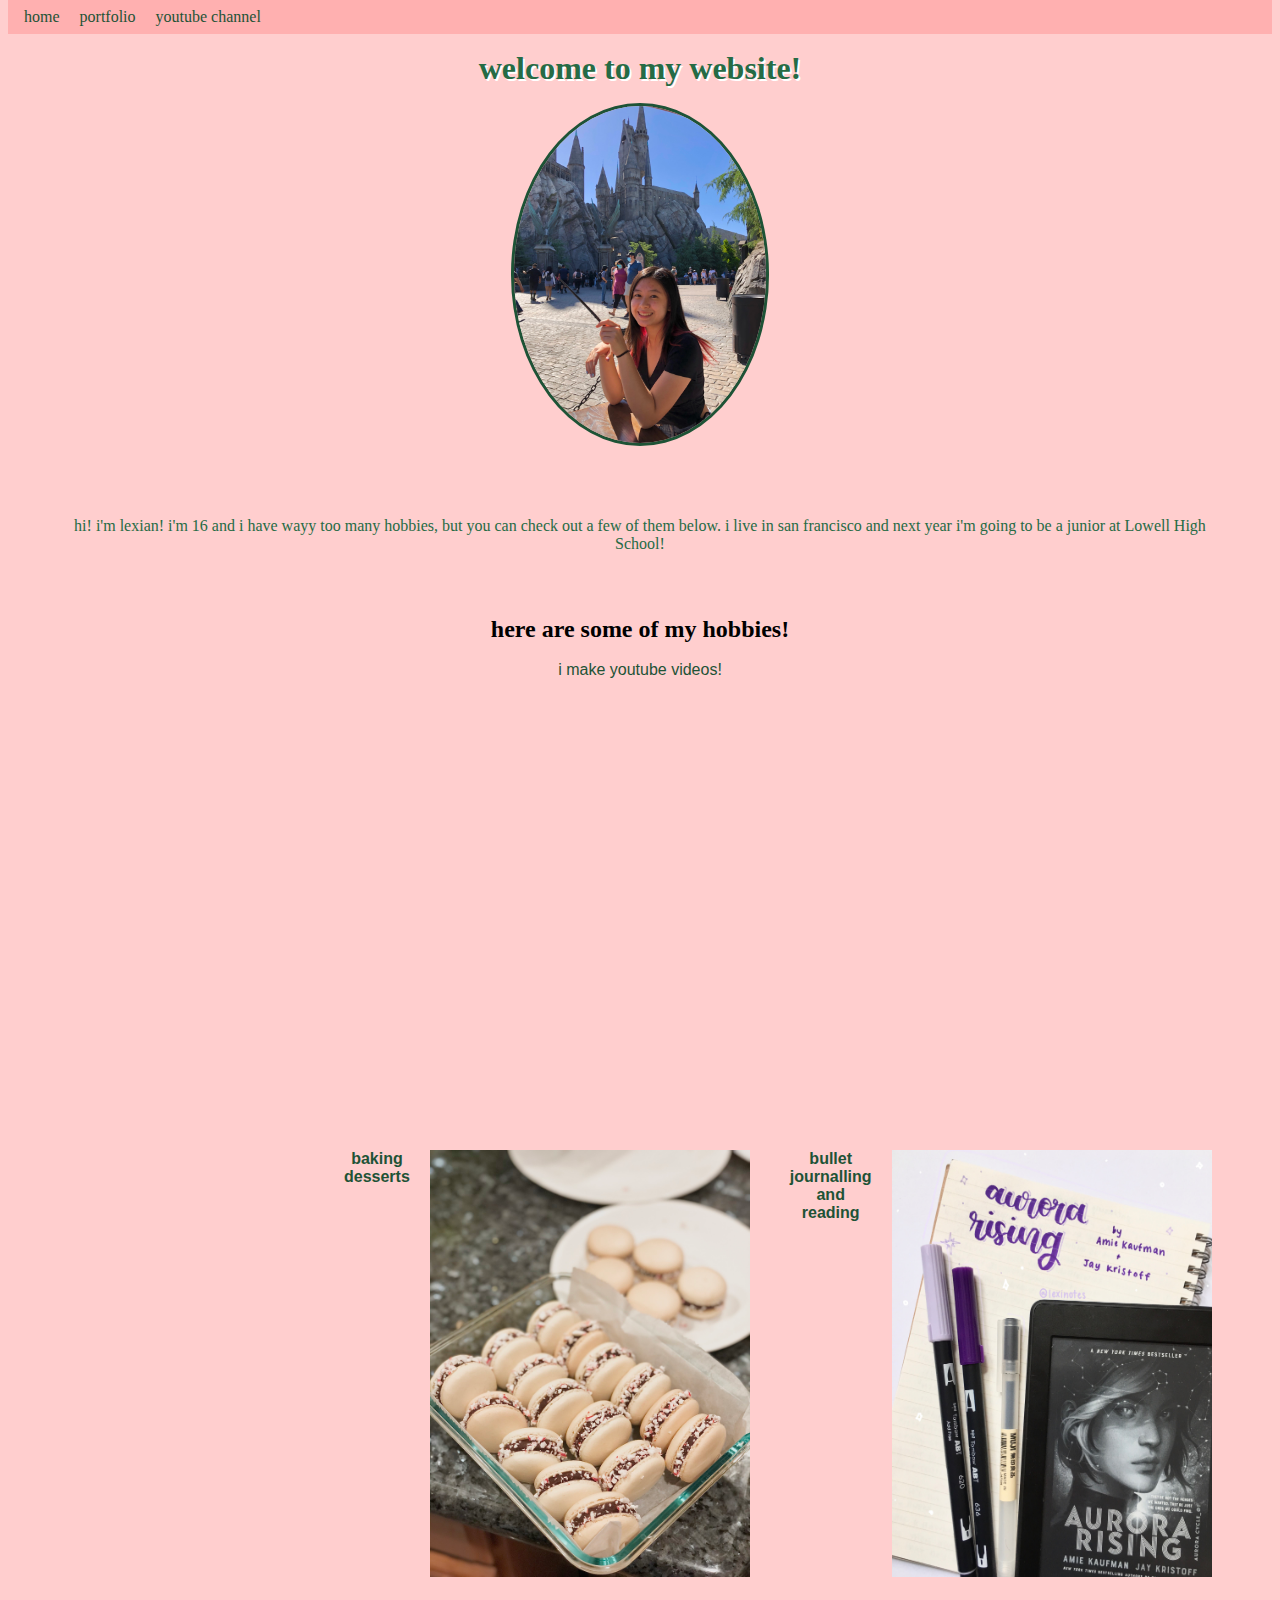
<file: index.html>
<!DOCTYPE html>
<html>

<head>

	<title>home</title>
	<meta charset="utf-8" />
	<meta http-equiv="X-UA-Compatible" content="IE=edge" />
	<meta name="viewport" content="width=device-width, initial-scale=1" />

	<!-- link the webpage's stylesheet -->
	<link rel="stylesheet" href="/style.css" />

	<!-- link the webpage's JavaScript file -->
	<script src="/script.js" defer>
	</script>

</head>

<body>
	<nav>
		<ul class='nav-bar'>
			<li class='nav-elements'>
				<a href='index.html'> home </a>
			</li>
			<li class='nav-elements'>
				<a href='portfolio.html'> portfolio </a>
			</li>
			<!-- <li class='nav-elements'>
				<a href='hobbies.html'> hobbies </a>
			</li> -->
      <li class='nav-elements' >
        <a href='youtube.html'> youtube channel </a>
      </li>
       <!-- <li class='nav-elements' >
        <a href='books.html'> books! </a>
      </li> -->
		</ul>
	</nav>

	<h1>welcome to my website!</h1>

	<img id='me' src="assets/me.jpg" alt="a picture of me sitting on a table with hogwarts from harry potter in the background">

    <p id='blurb'> hi! i'm lexian! i'm 16 and i have wayy too many hobbies, but you can check out a few of them below. i live in san francisco and next year i'm going to be a junior at Lowell High School! </p>
    
    <main>
      <h2> here are some of my hobbies! </h2>
      <br> 
      <p class='hobby-titles' > i make youtube videos! </p>
        <br>
          
        <iframe width="560" height="315" src="https://www.youtube.com/embed/Vr4EopVttyI" title="YouTube video player" frameborder="0" allow="accelerometer; autoplay; clipboard-write; encrypted-media; gyroscope; picture-in-picture" allowfullscreen> my most recent youtube video </iframe>
        <br></br>
        <br></br>

      <div class='hobbies-table-div'>
      
        <br>
        <br>
          
        <h4 class='hobby-titles'> baking desserts </h4>
        <img id='macarons' src="assets/baking.jpg" alt="a picture of macarons, white french sandwich cookies with a layer of chocolate in between with crushed candy canes on the edges" >
          
        <br>

          
        <h4 class='hobby-titles'> bullet journalling and reading </h4>
        <img id='bulletjournal' src="assets/bujo.jpg" alt="a picture of a page in a notebook, titled aurora rising, with pens scattered around and a tablet with an image of the book's cover" >
        <br>
      
        

        
      </div>
      
      
     
      

      <main>
  </body>
</html>
</file>
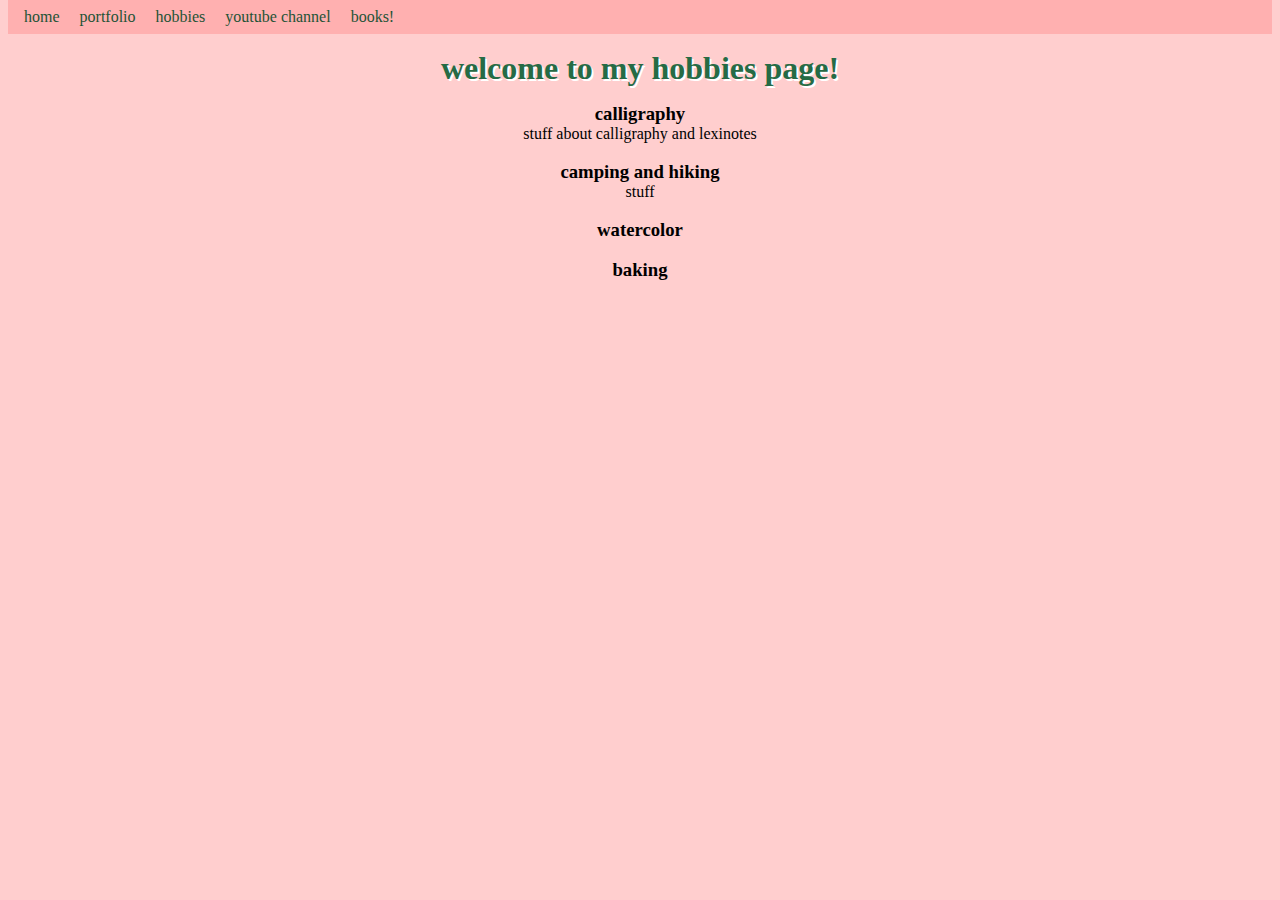
<file: hobbies.html>
<!DOCTYPE html>
<html>
  <head>
    
    <title>hobbies</title>
    <meta charset="utf-8" />
	  <meta http-equiv="X-UA-Compatible" content="IE=edge" />
	  <meta name="viewport" content="width=device-width, initial-scale=1" />

	  <!-- link the webpage's stylesheet -->
	  <link rel="stylesheet" href="/style.css" />

	  <!-- link the webpage's JavaScript file -->
	  <script src="/script.js" defer></script>

  </head>
  
  <body>

    <nav> 
      <ul<nav> 
      <ul class='nav-bar'> 
        <li class='nav-elements'>
          <a href='index.html' > home </a>
        </li>
        <li class='nav-elements'>
          <a href='portfolio.html' > portfolio </a>
        <li class='nav-elements'>
          <a href='hobbies.html' > hobbies </a>
          </li>
        <li class='nav-elements' >
        <a href='youtube.html'> youtube channel </a>
      </li>
       <li class='nav-elements' >
        <a href='books.html'> books! </a>
      </li>
      </ul>
    </nav>
    
    <h1>welcome to my hobbies page!</h1>
    
    <main>
      <h3> calligraphy </h3>
      <p> stuff about calligraphy and lexinotes </p>
      <img>

      <h3> camping and hiking  </h3>
      <p> stuff </p>
      <img>

      <h3> watercolor </h3>
      <p>
      <img>

      <h3> baking </h3>
      <p>
      <img>


      

    </main>
    
    
    
  </body>
</html>
</file>
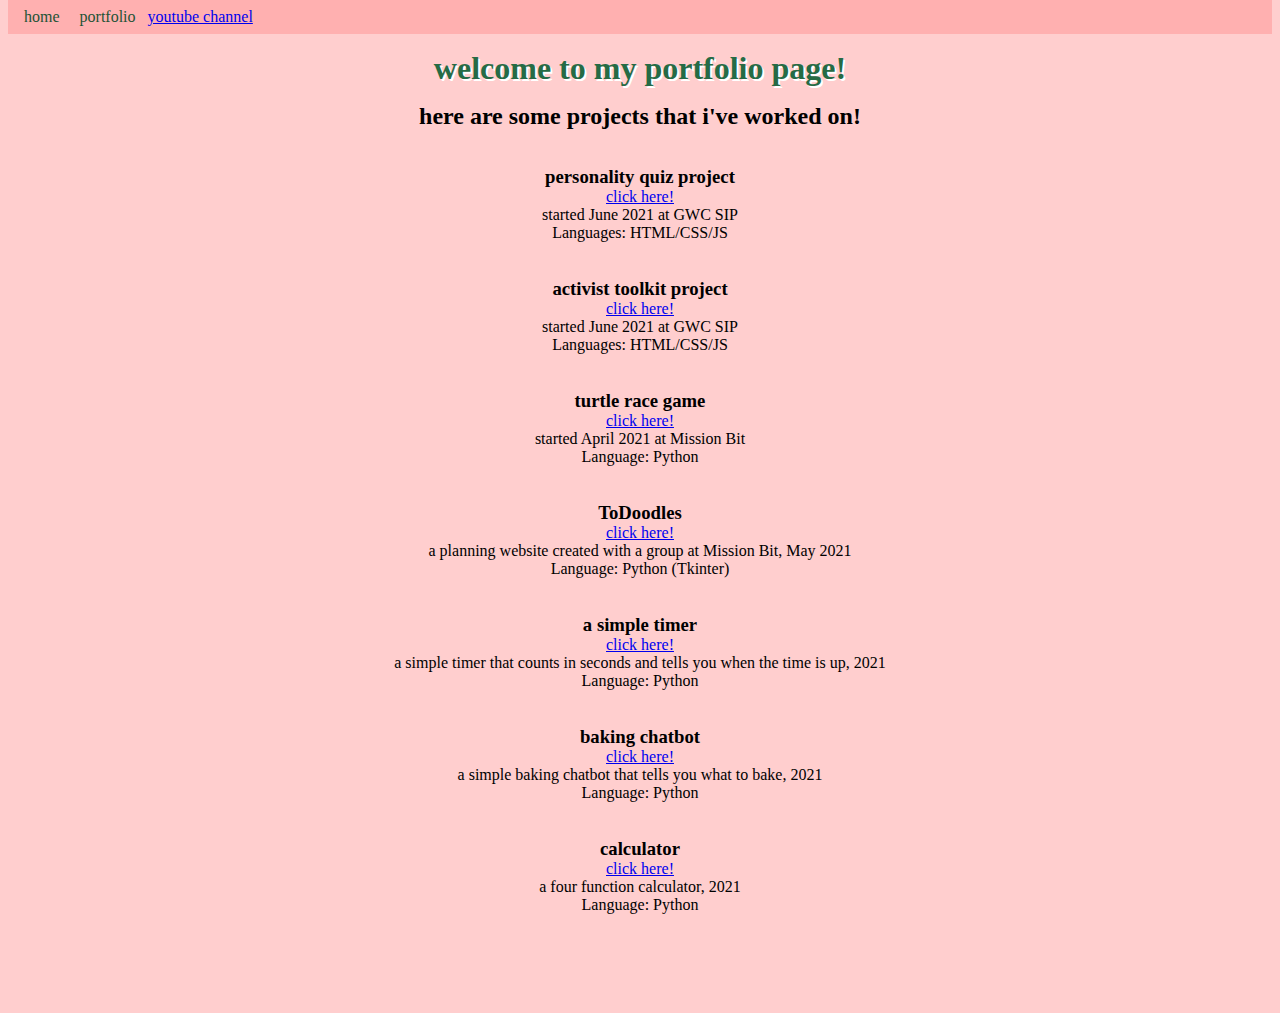
<file: portfolio.html>
<!DOCTYPE html>
<html>

<head>

	<title>portfolio</title>
	<meta charset="utf-8" />
	<meta http-equiv="X-UA-Compatible" content="IE=edge" />
	<meta name="viewport" content="width=device-width, initial-scale=1" />

	<!-- link the webpage's stylesheet -->
	<link rel="stylesheet" href="/style.css" />

	<!-- link the webpage's JavaScript file -->
	<script src="/script.js" defer>
	</script>

</head>

<body>

	<nav>
		<ul<nav>
			<ul class='nav-bar'>
				<li class='nav-elements'>
					<a href='index.html'> home </a>
				</li>
				<li class='nav-elements'>
					<a href='portfolio.html'> portfolio </a>
				</li>
				<!-- <li class='nav-elements'>
					<a href='hobbies.html'> hobbies </a>
        <li class='nav-elements' > -->
        <a href='youtube.html'> youtube channel </a>
      </li>
       <!-- <li class='nav-elements' >
        <a href='books.html'> books! </a>
      </li> -->
			</ul>
	</nav>

	<h1>welcome to my portfolio page!</h1>
  <h2> here are some projects that i've worked on!</h2>
  <br> </br>
	<main>
    <div class='projects'>
      <div class='project1'>
        <h3> personality quiz project </h3>
        <a href = 'https://replit.com/@LexianNguyen1/daynight-personality-quiz#script.js' > click here! </a>
        <p> started June 2021 at GWC SIP </p>
        <p> Languages: HTML/CSS/JS </p>
        <br></br>
      </div>
      <div class='project2'>
        <h3> activist toolkit project </h3>
        <a href='https://replit.com/@LexianNguyen1/Lexian-Activist-Toolkit#style.css'> click here! </a>
        <p> started June 2021 at GWC SIP </p>
        <p> Languages: HTML/CSS/JS </p>
        <br> </br>
      </div>
      <div class='project3'>
        <h3> turtle race game </h3>
        <a href='https://github.com/lexinguyen/Turtle_Race/blob/main/turtle_race.py'> click here! </a>
        <p> started April 2021 at Mission Bit </p>
        <p> Language: Python </p>
        <br> </br>
        </div>
      <div class='project4'>
        <h3> ToDoodles </h3>
        <a href='https://github.com/lexinguyen/ToDoodles'> click here! </a>
        <p> a planning website created with a group at Mission Bit, May 2021 </p>
        <p> Language: Python (Tkinter) </p>
        <br> </br>
      <div class='project5'>
        <h3> a simple timer </h3>
        <a href='https://replit.com/@lexnguyen/stopwatch#main.py'> click here! </a>
        <p> a simple timer that counts in seconds and tells you when the time is up, 2021 </p>
        <p> Language: Python </p>
        <br> </br>
        </div>

      <div class='project6'>
        <h3> baking chatbot </h3>
        <a href='https://replit.com/@lexnguyen/chatbotbaking?v=1'> click here! </a>
        <p> a simple baking chatbot that tells you what to bake, 2021 </p>
        <p> Language: Python </p>
        <br> </br>
        </div>
      <div class='project7'>
        <h3> calculator </h3>
        <a href='https://replit.com/@lexnguyen/Calculator#main.py'> click here! </a>
        <p> a four function calculator, 2021 </p>
        <p> Language: Python </p>
        <br> </br>
        </div>
	</main>

    
    
    
  </body>
</html>
</file>
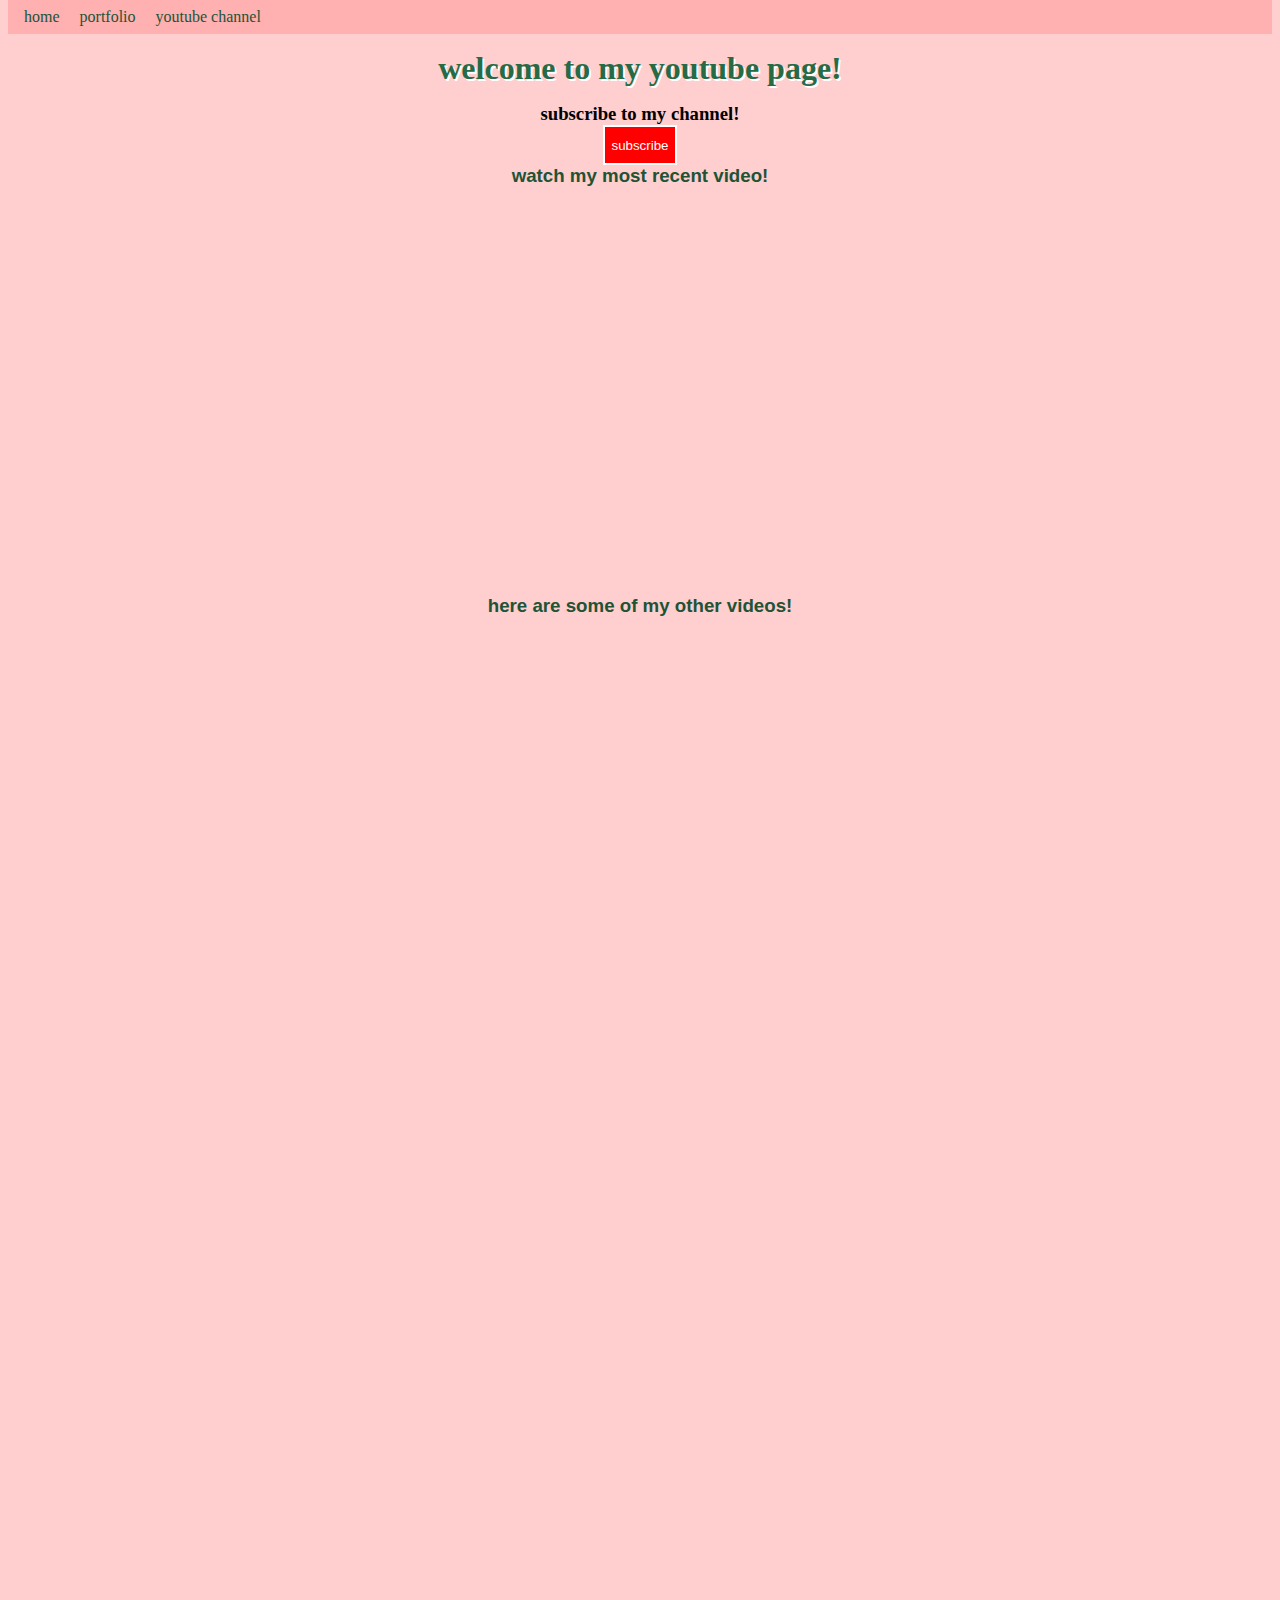
<file: youtube.html>
<!DOCTYPE html>
<html>
  <head>
    
    <title>youtube</title>
    <meta charset="utf-8" />
	  <meta http-equiv="X-UA-Compatible" content="IE=edge" />
	  <meta name="viewport" content="width=device-width, initial-scale=1" />

	  <!-- link the webpage's stylesheet -->
	  <link rel="stylesheet" href="/style.css" />

	  <!-- link the webpage's JavaScript file -->
	  <script src="/script.js" defer></script>

  </head>
  
  <body>

    <nav> 
      <ul<nav> 
      <ul class='nav-bar'> 
        <li class='nav-elements'>
          <a href='index.html' > home </a>
        </li>
        <li class='nav-elements'>
          <a href='portfolio.html' > portfolio </a>
        <!-- <li class='nav-elements'>
          <a href='hobbies.html' > hobbies </a>
          </li> -->
        <li class='nav-elements' >
        <a href='youtube.html'> youtube channel </a>
      </li>
       <!-- <li class='nav-elements' >
        <a href='books.html'> books! </a>
      </li> -->
      </ul>
    </nav>
    
    <h1>welcome to my youtube page!</h1>
    
    <main>

      <h3 id='subtochan'> subscribe to my channel! <h3>
        
          <input id='sub' type=button onClick="parent.open('https://www.youtube.com/channel/UCACFj5b_IVYitWFoNtdn94w')" value='subscribe' >
          <br>

      <p class='hobby-titles' > watch my most recent video! </p>
        <br>
        </br>
          
        <iframe width="560" height="315" src="https://www.youtube.com/embed/Vr4EopVttyI" title="YouTube video player" frameborder="0" allow="accelerometer; autoplay; clipboard-write; encrypted-media; gyroscope; picture-in-picture" allowfullscreen> my most recent youtube video </iframe>

        <br>
        <br>
        <br>
      <div class='otherytvids'>

        <p class='hobby-titles'> here are some of my other videos! </p>
        <br>
        <br>
        <iframe width="560" height="315" src="https://www.youtube.com/embed/iAP5vaMgdNM" title="YouTube video player" frameborder="0" allow="accelerometer; autoplay; clipboard-write; encrypted-media; gyroscope; picture-in-picture" allowfullscreen></iframe>
        <br>
        <br>
        <iframe width="560" height="315" src="https://www.youtube.com/embed/xi4zS8GWfdc" title="YouTube video player" frameborder="0" allow="accelerometer; autoplay; clipboard-write; encrypted-media; gyroscope; picture-in-picture" allowfullscreen></iframe>

        <br>
        <br>

        <iframe width="560" height="315" src="https://www.youtube.com/embed/QHeL1m6AyKA" title="YouTube video player" frameborder="0" allow="accelerometer; autoplay; clipboard-write; encrypted-media; gyroscope; picture-in-picture" allowfullscreen></iframe>
        <br>
        <br>
      </div>
      

    </main>
    
    
    
  </body>
</html>
</file>
<file: style.css>
/* STYLE SECTIONING TAGS */
*{
  margin-top: 0em;
  margin-bottom: 0em;
}
body {
 background-color: rgb(255, 206, 206);
}

div {
  list-style-type: none;
  text-align: center;
}

main{
  margin-top: 0;
  margin-bottom: 5%;
  margin-left: 25%;
  margin-right: 25%;
  text-align: center;
}

iframe{
  text-align: center;
}

/* STYLE TEXT */

h1 {
  color: #266b45;
  text-align: center;
  margin: 0.5em;
  text-shadow: 2px 2px white
}

#blurb {
  text-align: center;
  color: #266b45;
  padding: 5%
}

.hobby-titles {
  color: #1e5336;
  text-align: center;
  font-family: Arial, Helvetica, sans-serif
}

.hobbies-table-div {
  display: flex;
  grid-column-gap: 20px;
  list-style-type: none;
  margin: 5em auto;
}
.hobbies-table-div img {
  width: auto;
  height: auto;
}
.hobbies-list {
  list-style-type: none;
  display: inline;
}

h2{
  text-align: center;
}
/* STYLE IMAGES */
#me {
  max-width: 20%;
  border-radius: 50%;
  text-align: center;
  display: block;
  margin-left: auto;
  margin-right: auto;
  border: 3px solid #1e5336;
  margin-top: 0.5em;
  margin-bottom: 0.5em;
}
#macarons {
  width: 20em;
  display: grid;
  margin-left: auto;
  margin-right: auto
}
#books {
  width: 20em;
  display: grid;
  margin-left: auto;
  margin-right: auto
}
#bulletjournal {
  width: 20em;
  display: grid;
  margin-left: auto;
  margin-right: auto
}
/* #milktea {
  width: 20em;
  display: block;
  margin-left: auto;
  margin-right: auto
}/*


/* STYLE NAV BAR */

.nav-bar{
  list-style-type: none;
  background-color: rgb(255, 176, 176);
  overflow: hidden;
  padding: 0.5em;
} 
li {
  text-align: center;
}
.nav-elements{
  display: inline;
  text-align: center
}

.nav-elements a {
  text-align: center;
  text-decoration: none;
  color: #1e5336;
  font-size: 1 em;
  padding: 0.5em;
}

li a:hover {
  background-color: rgb(255, 206, 206);
}

/* YT CHANNLE PAGE /*/
.otherytvids iframe {
  display: block-inline;
  grid-column-gap: 20px;
  list-style-type: none;
  margin: 0 auto;
}

#subtochan {
  color: black;
}

#sub {
  background-color: red;
  color: white;
  border: 0.2em solid white;
  height: 3em;
  width: auto;
}
</file>
